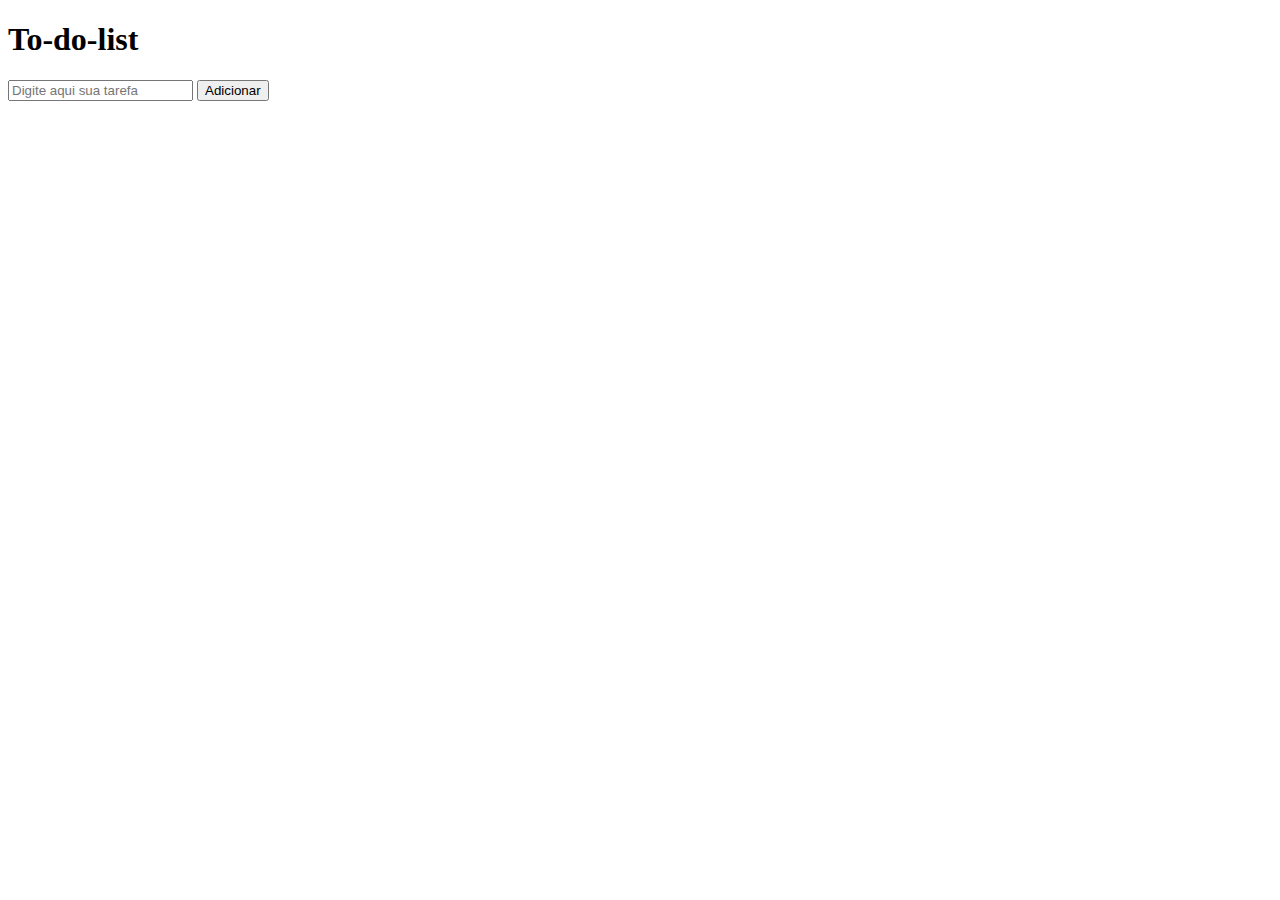
<file: to-do-list/index.html>
<!DOCTYPE html>
<html lang="en">
<head>
    <meta charset="UTF-8">
    <meta name="viewport" content="width=device-width, initial-scale=1.0">
    <link rel="stylesheet" href="assets/style.css">
    <title>To-do-list</title>
</head>
<body>
    <h1>To-do-list</h1>

    <input type="text" id="tarefa" placeholder="Digite aqui sua tarefa">
    <button onclick="addTarefa()">Adicionar</button>
    <ul id="lista"></ul>

    <script src="assets/script.js"></script>
</body>
</html>
</file>
<file: to-do-list/assets/style.css>
.completo {
    text-decoration: line-through;
    color: red;
}
</file>
